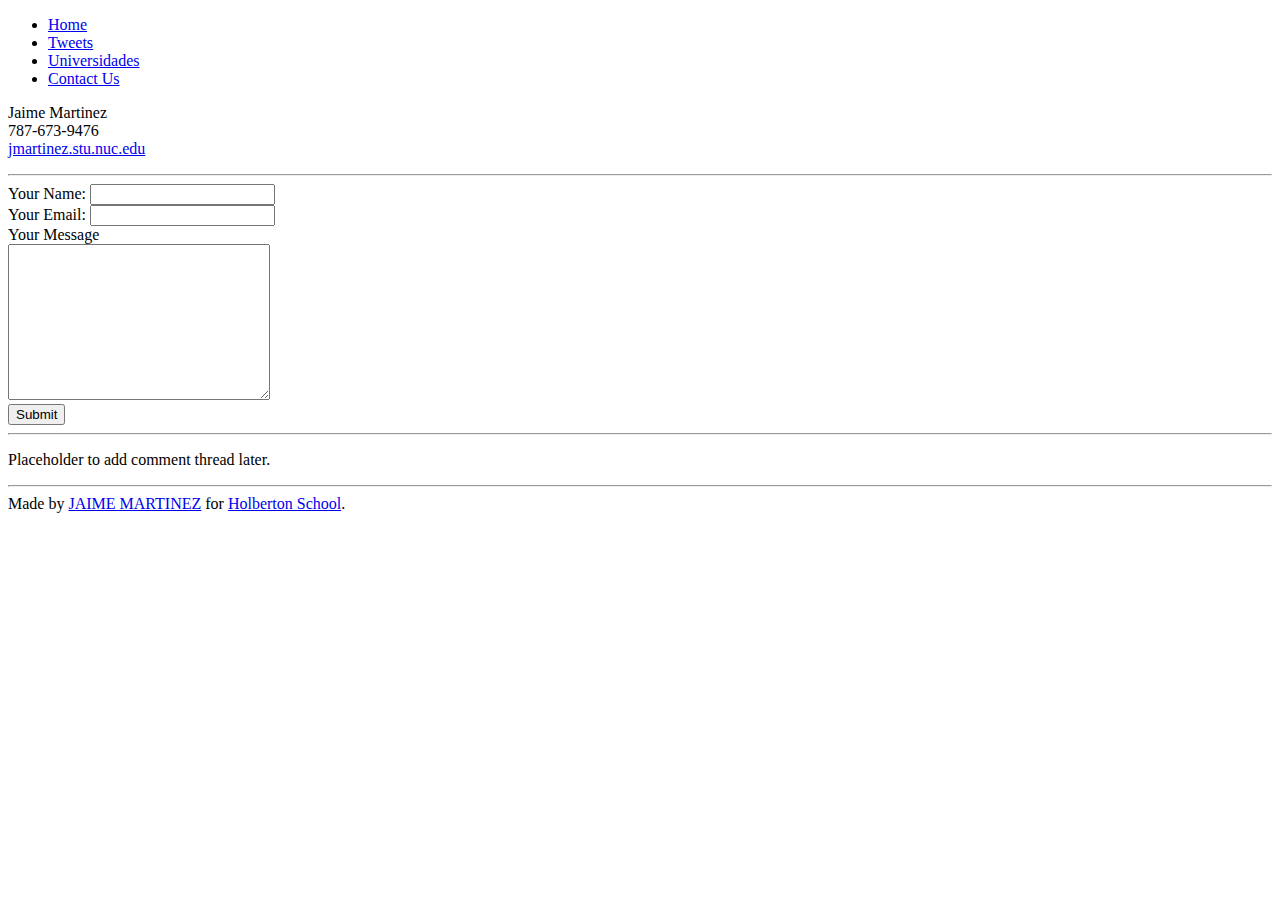
<file: contact_us.html>
<!DOCTYPE html>
<html lang="en" dir="ltr">

<header>

  <meta charset="utf-8">
  <title>Contact Us</title>
</header>

<body>

  <header>
    <ul>
      <li><a href="index.html">Home</a></li>
      <li><a href="tweets.html">Tweets</a></li>
      <li><a href="universidades.html"> Universidades</a></li>
      <li> <a href="contact_us.html">Contact Us</a></li>
    </ul>
  </header>

  <main>
    <article>
      <p>Jaime Martinez <br>
        787-673-9476 <br>
        <a href="mailto:jmartinez.stu.nuc.edu?subject=feedback">jmartinez.stu.nuc.edu</a>
      </p>

      <hr>

      <form  action="mailto:info@jmartinez21734@stu.nuc.edu" method="post" enctype="text/plain">
        <label>Your Name:</label>
        <input type="text" name="yourName" value=""><br>
        <label>Your Email:</label>
        <input type="email" name="yourEmail" value=""><br>
        <label>Your Message</label><br>
        <textarea name="yourMessage" rows="10" cols="30"></textarea><br>
        <input type="submit" name="">
      </form>

      <hr>

      <aside>
        <p>Placeholder to add comment thread later.</p>
      </aside>

      <hr>

      <footer>
        Made by <a href="https://twitter.com/" target="_blank">JAIME MARTINEZ</a> for <a href="https://www.holbertonschool.com" target="_blank">Holberton School</a>.
      </footer>

    </article>
  </main>
</body>

</html>
</file>
